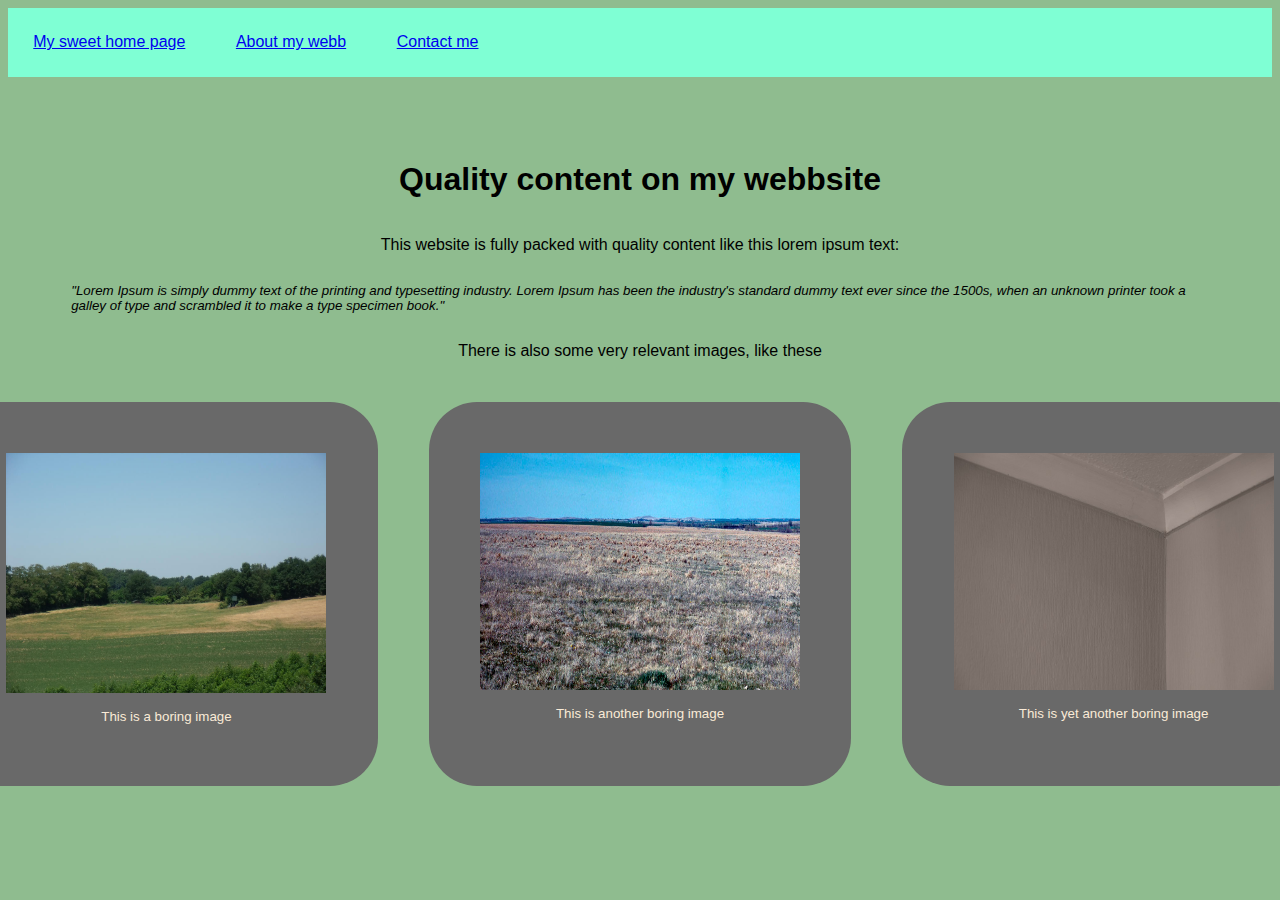
<file: index.html>
<!DOCTYPE html>
<html lang="en">
<head>
    <meta charset="UTF-8">
    <meta name="viewport" content="width=device-width, initial-scale=1.0">
    <title>Easy home page</title>
    <link href="./style/style.css" rel="stylesheet">
</head>
<body class="everything">
    <nav id="navbar">
        <a id="Title" class="nav-item" href="./index.html">My sweet home page</a>
        <a id="aboutLink" class="nav-item" href="./about.html">About my webb</a>
        <a id="contactLink" class="nav-item" href="./contact.html">Contact me</a>
    </nav>
    <div id="qualityContent">
        <h1>Quality content on my webbsite</h1>
        <p>This website is fully packed with quality content like this lorem ipsum text:</p>
        <p id="citation">"Lorem Ipsum is simply dummy text of the printing and typesetting industry. Lorem Ipsum has been the industry's standard dummy text ever since the 1500s, when an unknown printer took a galley of type and scrambled it to make a type specimen book."</p>
        <p>There is also some very relevant images, like these</p>
        <div id="pictureGallery">
            <div class="card">
                <img class="cardImage" src="./Resources/Boring1.jpg">
                <p class="description">This is a boring image</p>
            </div>
            <div class="card">
                <img class="cardImage" src="./Resources/Boring2.jpg">
                <p class="description">This is another boring image</p>
            </div>
            <div class="card">
                <img class="cardImage" src="./Resources/Boring3.jpg">
                <p class="description">This is yet another boring image</p>
            </div>
        </div>
    </div>
</body>
</html>
</file>
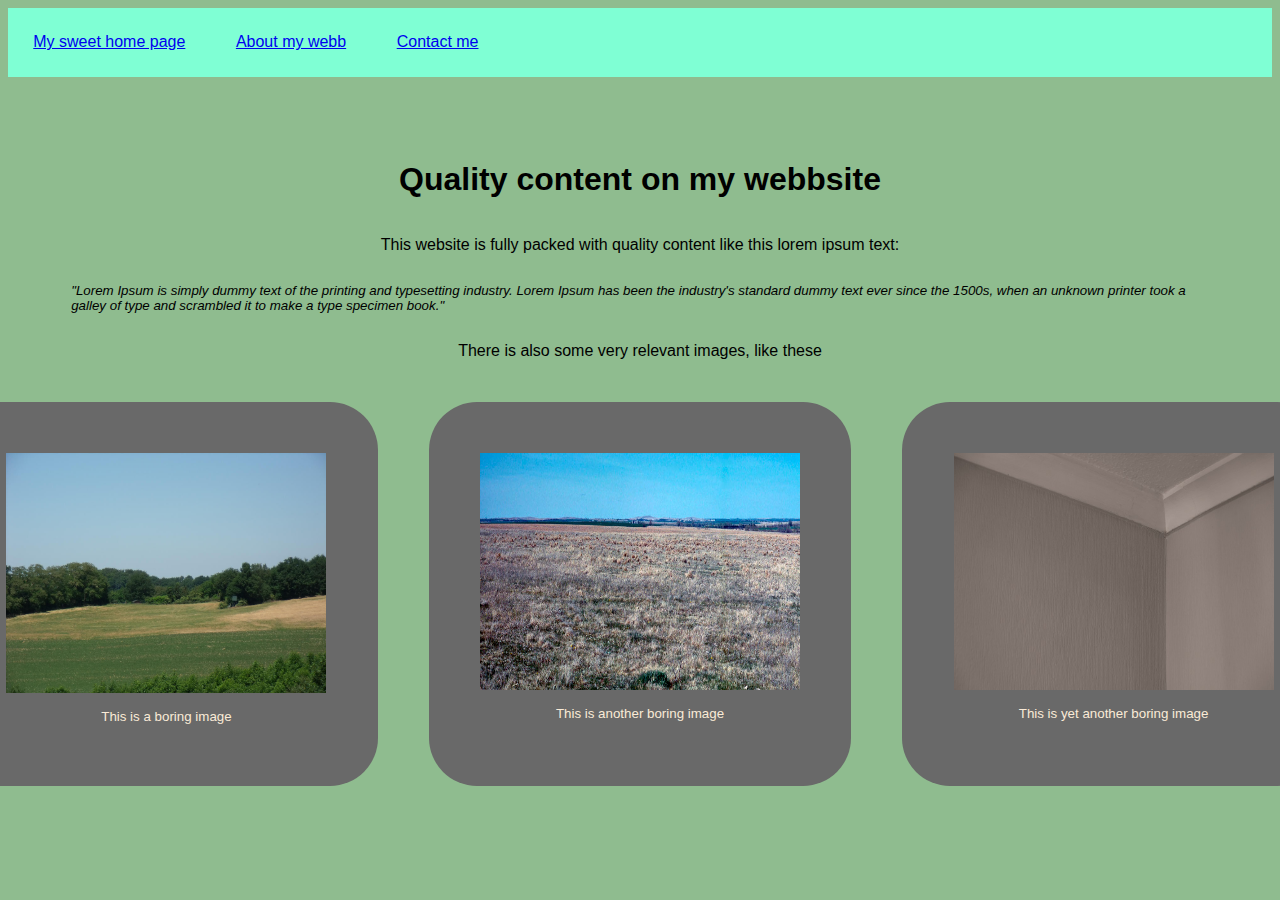
<file: SimpleWeb/index.html>
<!DOCTYPE html>
<html lang="en">
<head>
    <meta charset="UTF-8">
    <meta name="viewport" content="width=device-width, initial-scale=1.0">
    <title>Easy home page</title>
    <link href="./style/style.css" rel="stylesheet">
</head>
<body class="everything">
    <nav id="navbar">
        <a id="Title" class="nav-item" href="./main.html">My sweet home page</a>
        <a id="aboutLink" class="nav-item" href="./about.html">About my webb</a>
        <a id="contactLink" class="nav-item" href="./contact.html">Contact me</a>
    </nav>
    <div id="qualityContent">
        <h1>Quality content on my webbsite</h1>
        <p>This website is fully packed with quality content like this lorem ipsum text:</p>
        <p id="citation">"Lorem Ipsum is simply dummy text of the printing and typesetting industry. Lorem Ipsum has been the industry's standard dummy text ever since the 1500s, when an unknown printer took a galley of type and scrambled it to make a type specimen book."</p>
        <p>There is also some very relevant images, like these</p>
        <div id="pictureGallery">
            <div class="card">
                <img class="cardImage" src="./Resources/Boring1.jpg">
                <p class="description">This is a boring image</p>
            </div>
            <div class="card">
                <img class="cardImage" src="./Resources/Boring2.jpg">
                <p class="description">This is another boring image</p>
            </div>
            <div class="card">
                <img class="cardImage" src="./Resources/Boring3.jpg">
                <p class="description">This is yet another boring image</p>
            </div>
        </div>
    </div>
</body>
</html>
</file>
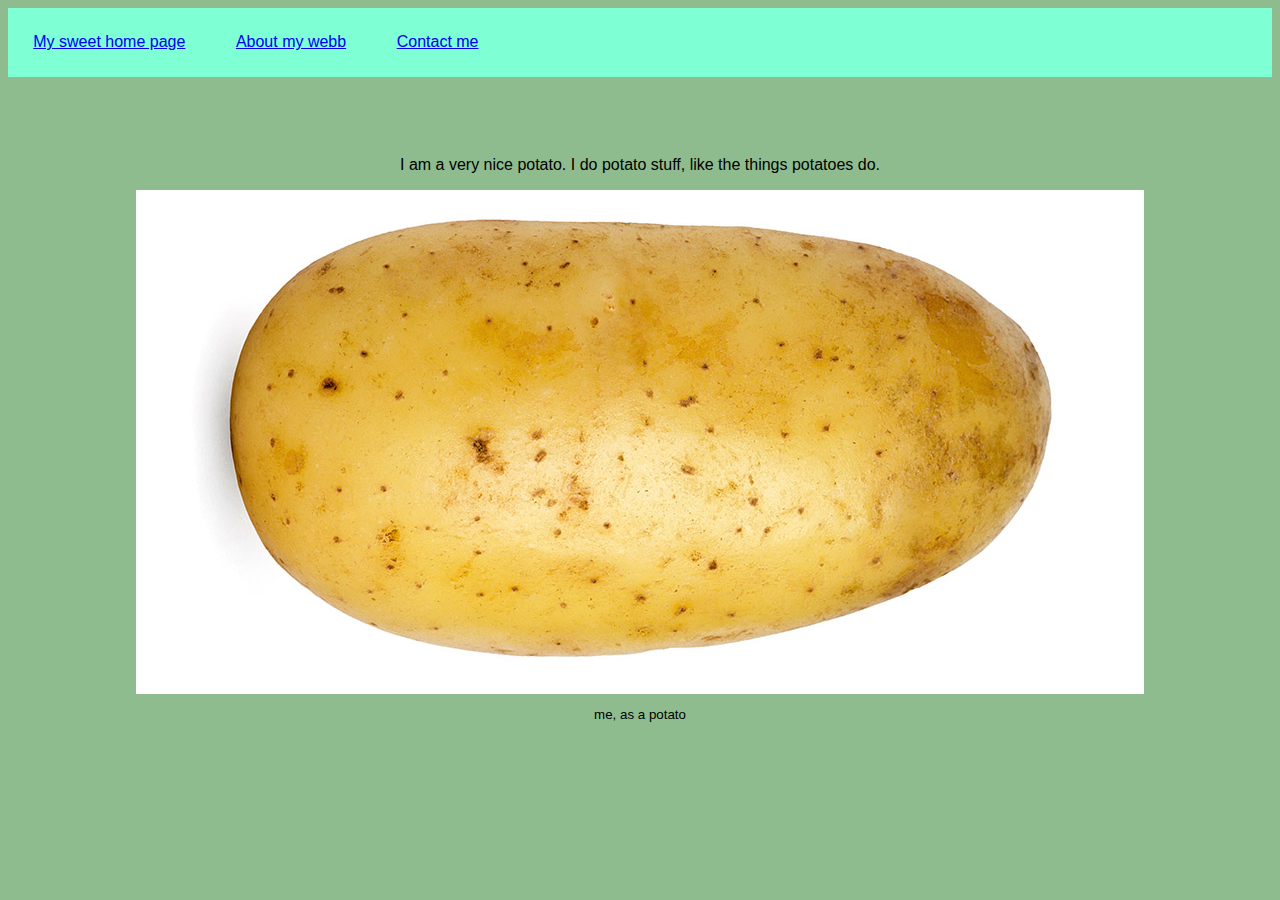
<file: about.html>
<!DOCTYPE html>
<html lang="en">
<head>
    <meta charset="UTF-8">
    <meta name="viewport" content="width=device-width, initial-scale=1.0">
    <title>About me and myself</title>
    <link href="./style/style.css" rel="stylesheet">
</head>
<body class="everything">
    <nav id="navbar">
        <a id="Title" class="nav-item" href="./index.html">My sweet home page</a>
        <a id="aboutLink" class="nav-item" href="./about.html">About my webb</a>
        <a id="contactLink" class="nav-item" href="./contact.html">Contact me</a>
    </nav>
    <div id="qualityContent">
        <p>I am a very nice potato. I do potato stuff, like the things potatoes do.</p>
        <img src="./Resources/aPotato.jpg">
        <p class="description">me, as a potato</p>
    </div>
</body>
</html>
</file>
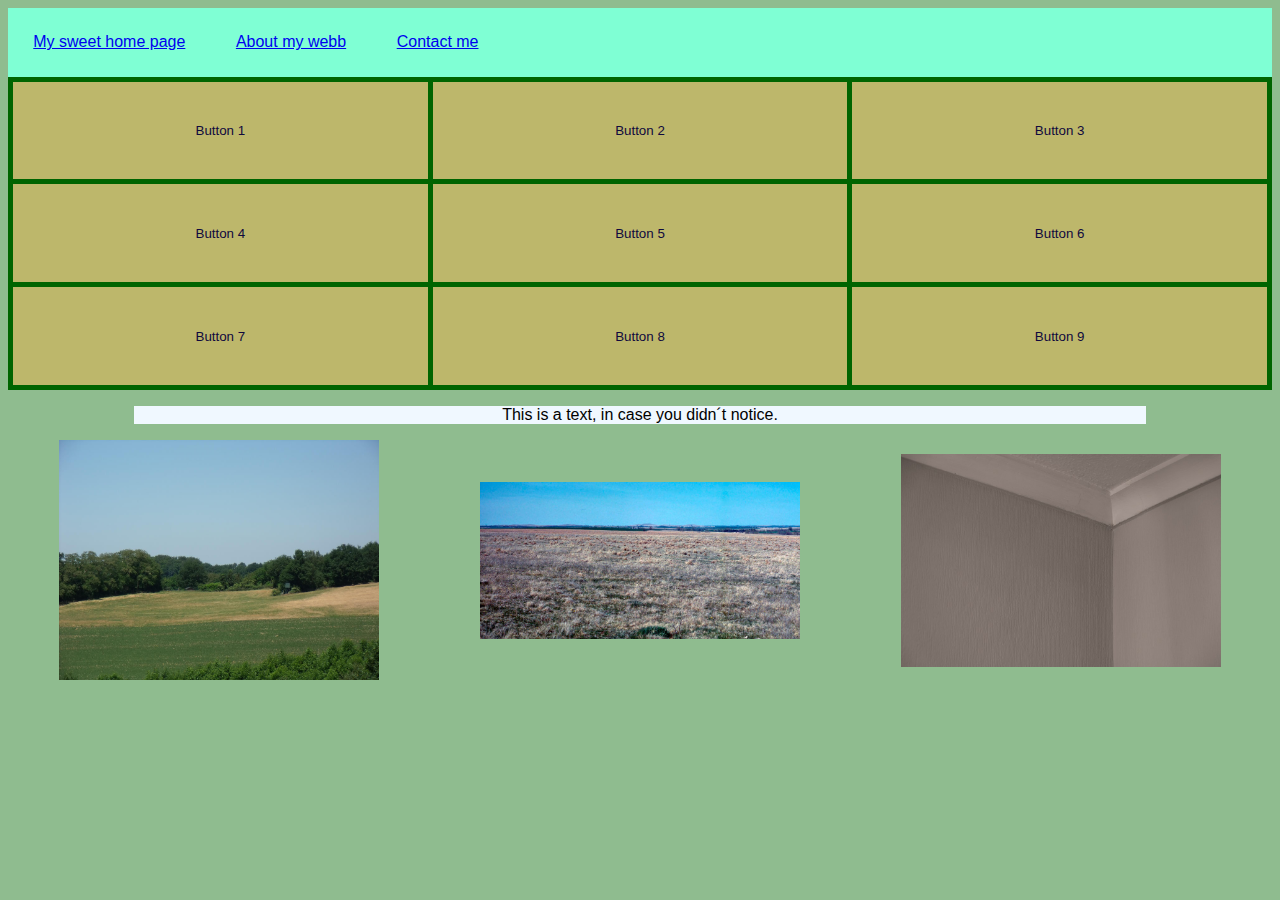
<file: buttons.html>
<!DOCTYPE html>
<html lang="en">
<head>
    <meta charset="UTF-8">
    <meta name="viewport" content="width=device-width, initial-scale=1.0">
    <title>Buttons to press</title>
    <link rel="stylesheet" href="./style/style.css">
</head>
<body class="everything">
    <nav id="navbar">
        <a id="Title" class="nav-item" href="./index.html">My sweet home page</a>
        <a id="aboutLink" class="nav-item" href="./about.html">About my webb</a>
        <a id="contactLink" class="nav-item" href="./contact.html">Contact me</a>
    </nav>
    <div id="gridArea">
        <button class="gridButton" onclick="button1Click()">Button 1</button>
        <button class="gridButton" onclick="button2Click()">Button 2</button>
        <button class="gridButton" onclick="button3Click()">Button 3</button>
        <button class="gridButton" onclick="button4Click()">Button 4</button>
        <button class="gridButton" onclick="button5Click()">Button 5</button>
        <button class="gridButton" onclick="button6Click()">Button 6</button>
        <button class="gridButton" onclick="button7Click()">Button 7</button>
        <button class="gridButton" onclick="button8Click()">Button 8</button>
        <button class="gridButton" onclick="button9Click()">Button 9</button>
    </div>
    <div id="outputArea">
        <p id="output">This is a text, in case you didn´t notice.</p>
    </div>
    <div id="outputArea">
        <img class="cardImage" src="./Resources/Boring1.jpg">
        <img class="cardImage" src="./Resources/Boring2.jpg">
        <img class="cardImage" src="./Resources/Boring3.jpg">
    </div>
    <script src="./js/main.js"></script>
</body>
</html>
</file>
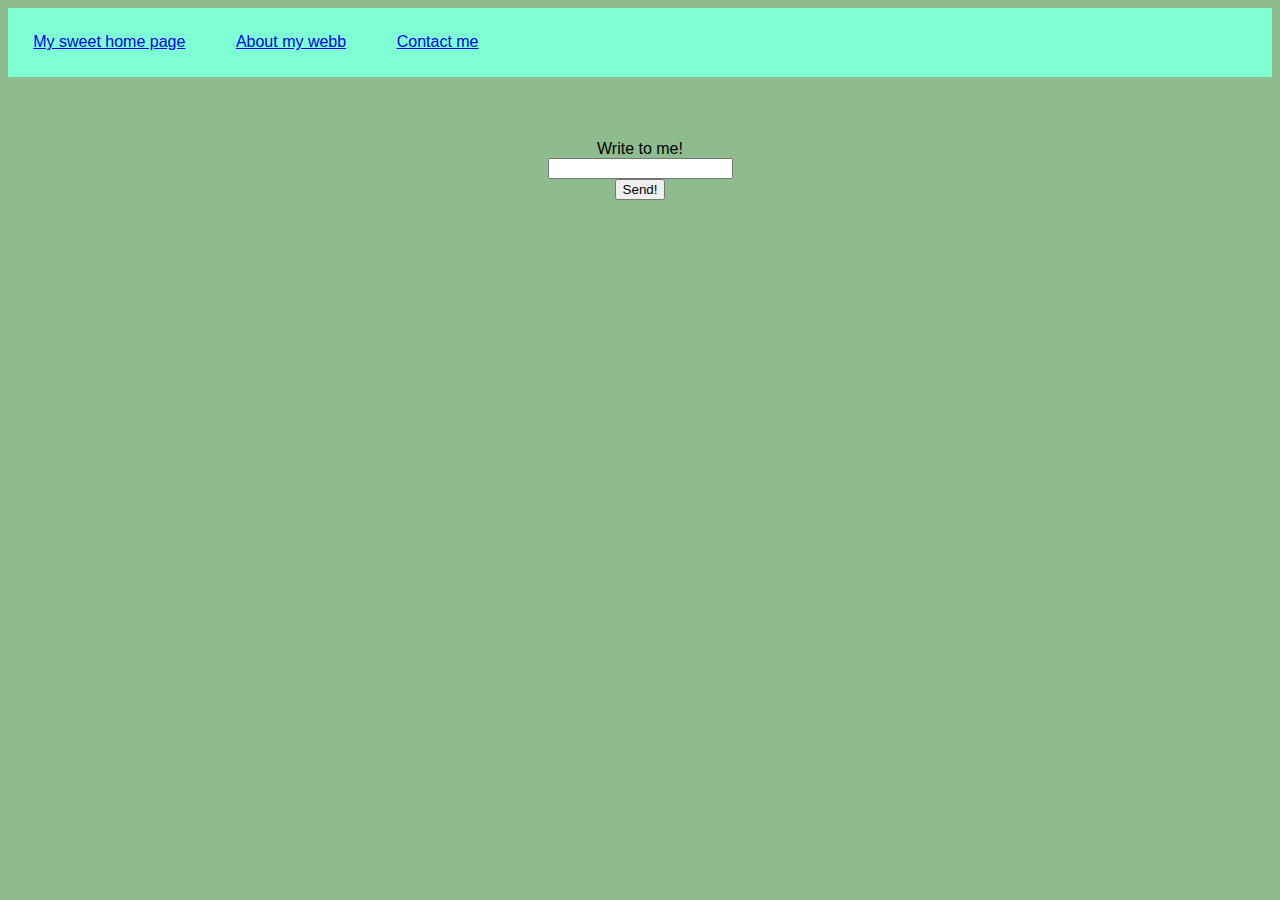
<file: contact.html>
<!DOCTYPE html>
<html lang="en">
<head>
    <meta charset="UTF-8">
    <meta name="viewport" content="width=device-width, initial-scale=1.0">
    <title>Contact me!</title>
    <link href="./style/style.css" rel="stylesheet">
</head>
<body class="everything">
    <nav id="navbar">
        <a id="Title" class="nav-item" href="./index.html">My sweet home page</a>
        <a id="aboutLink" class="nav-item" href="./about.html">About my webb</a>
        <a id="contactLink" class="nav-item" href="./contact.html">Contact me</a>
    </nav>
    <form id="qualityContent" action="/" method="post">
        <label>Write to me!</label>
        <input type="text" name="theMessage">
        <button type="submit">Send!</button>
    </form>
</body>
</html>
</file>
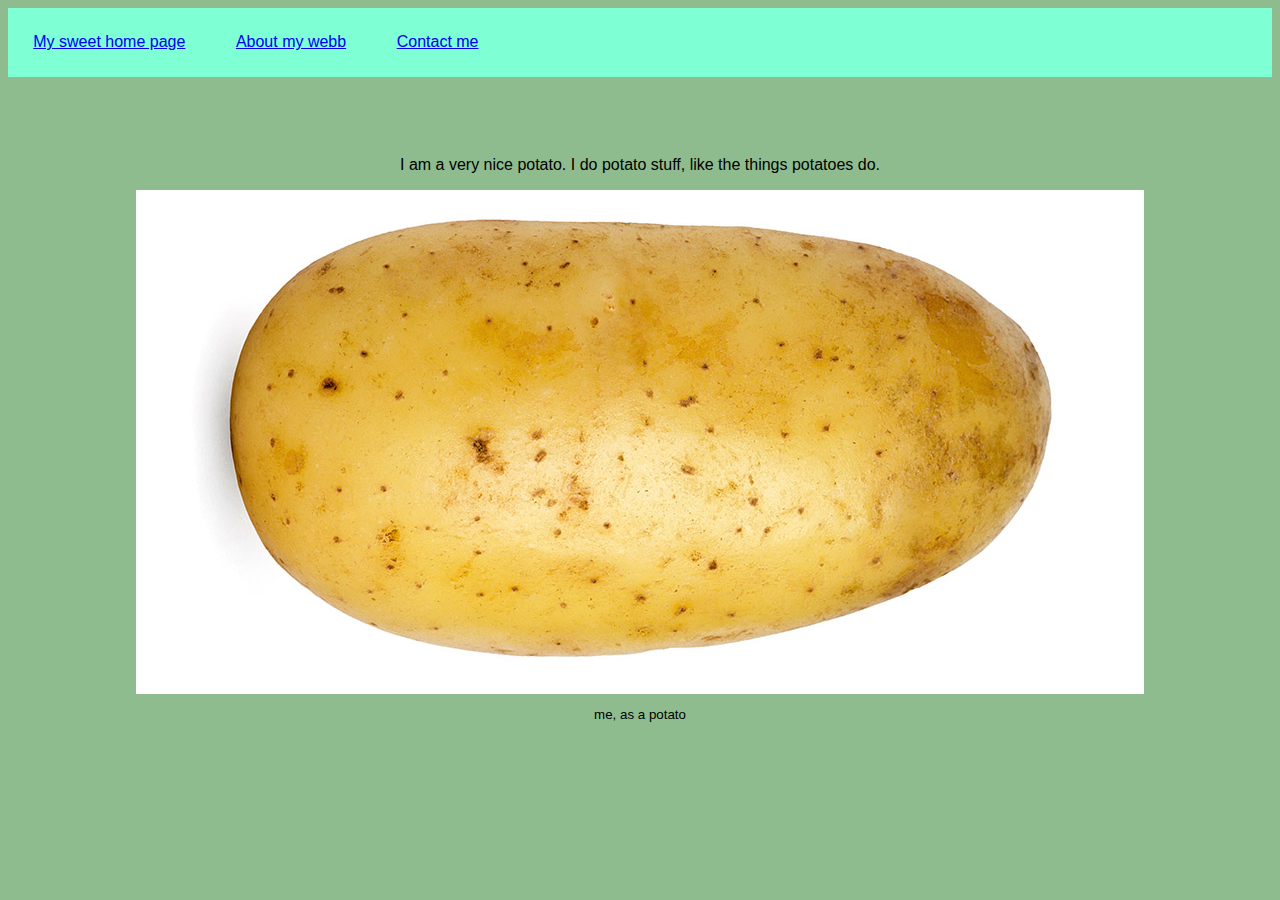
<file: SimpleWeb/about.html>
<!DOCTYPE html>
<html lang="en">
<head>
    <meta charset="UTF-8">
    <meta name="viewport" content="width=device-width, initial-scale=1.0">
    <title>About me and myself</title>
    <link href="./style/style.css" rel="stylesheet">
</head>
<body class="everything">
    <nav id="navbar">
        <a id="Title" class="nav-item" href="./main.html">My sweet home page</a>
        <a id="aboutLink" class="nav-item" href="./about.html">About my webb</a>
        <a id="contactLink" class="nav-item" href="./contact.html">Contact me</a>
    </nav>
    <div id="qualityContent">
        <p>I am a very nice potato. I do potato stuff, like the things potatoes do.</p>
        <img src="./Resources/aPotato.jpg">
        <p class="description">me, as a potato</p>
    </div>
</body>
</html>
</file>
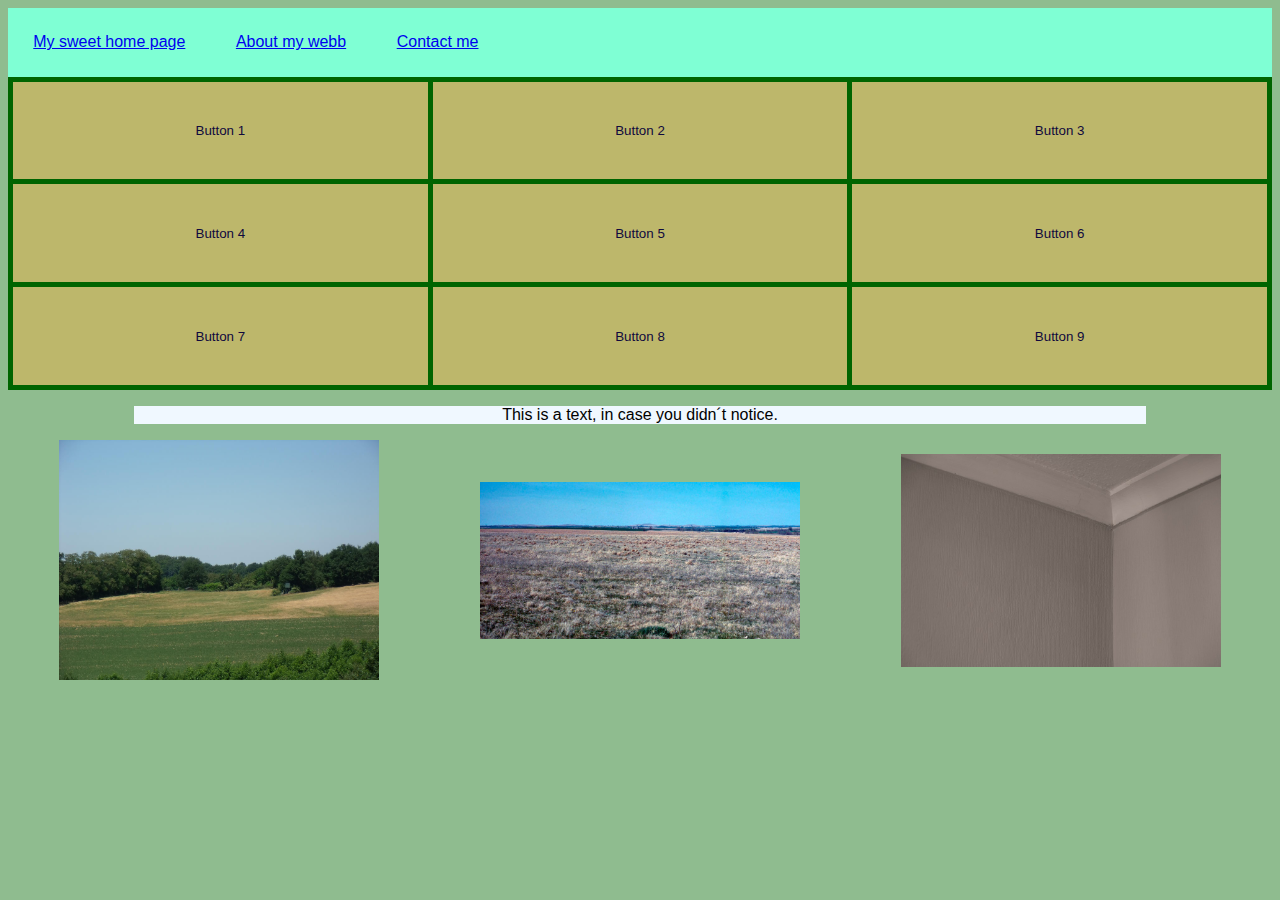
<file: SimpleWeb/buttons.html>
<!DOCTYPE html>
<html lang="en">
<head>
    <meta charset="UTF-8">
    <meta name="viewport" content="width=device-width, initial-scale=1.0">
    <title>Buttons to press</title>
    <link rel="stylesheet" href="./style/style.css">
</head>
<body class="everything">
    <nav id="navbar">
        <a id="Title" class="nav-item" href="./main.html">My sweet home page</a>
        <a id="aboutLink" class="nav-item" href="./about.html">About my webb</a>
        <a id="contactLink" class="nav-item" href="./contact.html">Contact me</a>
    </nav>
    <div id="gridArea">
        <button class="gridButton" onclick="button1Click()">Button 1</button>
        <button class="gridButton" onclick="button2Click()">Button 2</button>
        <button class="gridButton" onclick="button3Click()">Button 3</button>
        <button class="gridButton" onclick="button4Click()">Button 4</button>
        <button class="gridButton" onclick="button5Click()">Button 5</button>
        <button class="gridButton" onclick="button6Click()">Button 6</button>
        <button class="gridButton" onclick="button7Click()">Button 7</button>
        <button class="gridButton" onclick="button8Click()">Button 8</button>
        <button class="gridButton" onclick="button9Click()">Button 9</button>
    </div>
    <div id="outputArea">
        <p id="output">This is a text, in case you didn´t notice.</p>
    </div>
    <div id="outputArea">
        <img class="cardImage" src="./Resources/Boring1.jpg">
        <img class="cardImage" src="./Resources/Boring2.jpg">
        <img class="cardImage" src="./Resources/Boring3.jpg">
    </div>
    <script src="./js/main.js"></script>
</body>
</html>
</file>
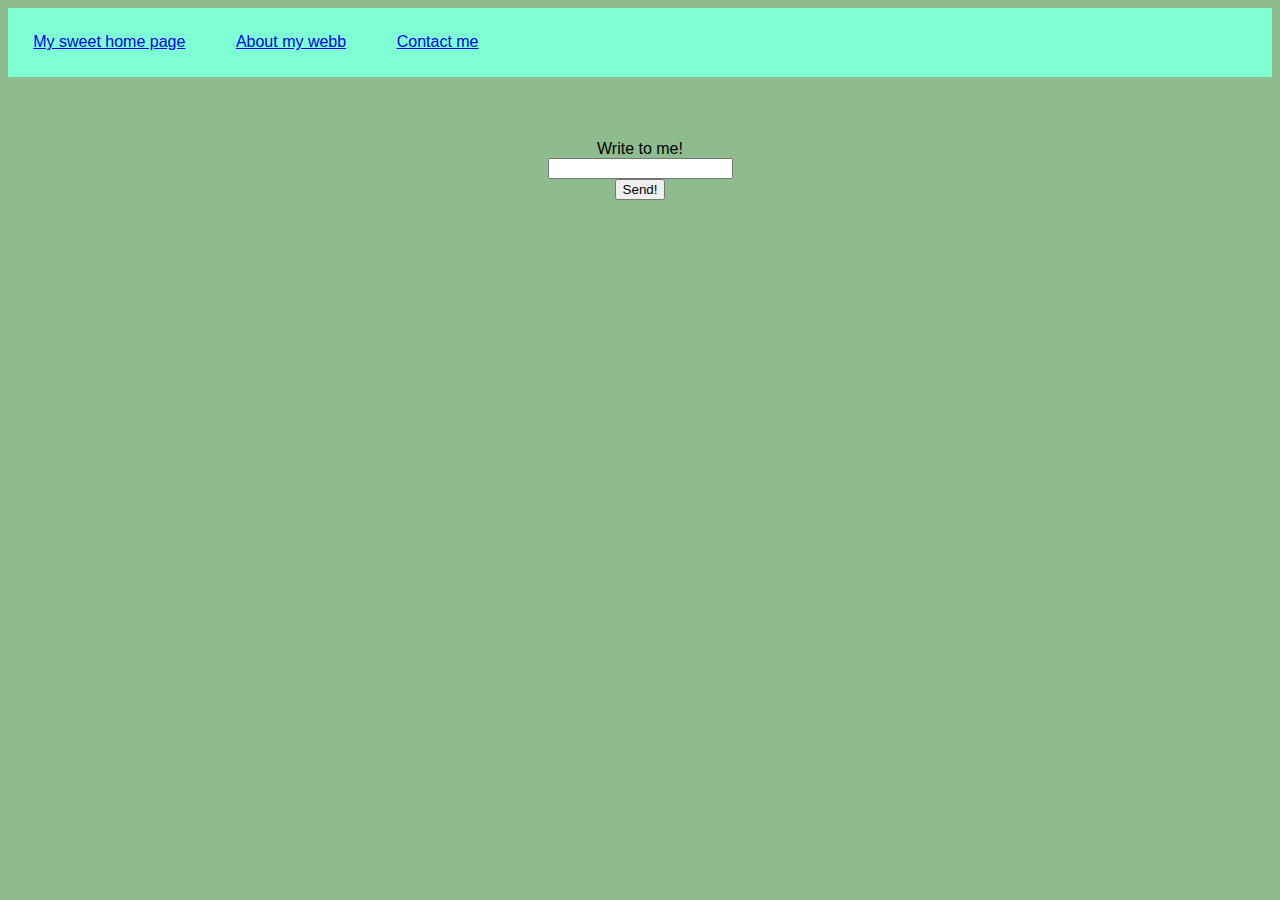
<file: SimpleWeb/contact.html>
<!DOCTYPE html>
<html lang="en">
<head>
    <meta charset="UTF-8">
    <meta name="viewport" content="width=device-width, initial-scale=1.0">
    <title>Contact me!</title>
    <link href="./style/style.css" rel="stylesheet">
</head>
<body class="everything">
    <nav id="navbar">
        <a id="Title" class="nav-item" href="./main.html">My sweet home page</a>
        <a id="aboutLink" class="nav-item" href="./about.html">About my webb</a>
        <a id="contactLink" class="nav-item" href="./contact.html">Contact me</a>
    </nav>
    <form id="qualityContent" action="/" method="post">
        <label>Write to me!</label>
        <input type="text" name="theMessage">
        <button type="submit">Send!</button>
    </form>
</body>
</html>
</file>
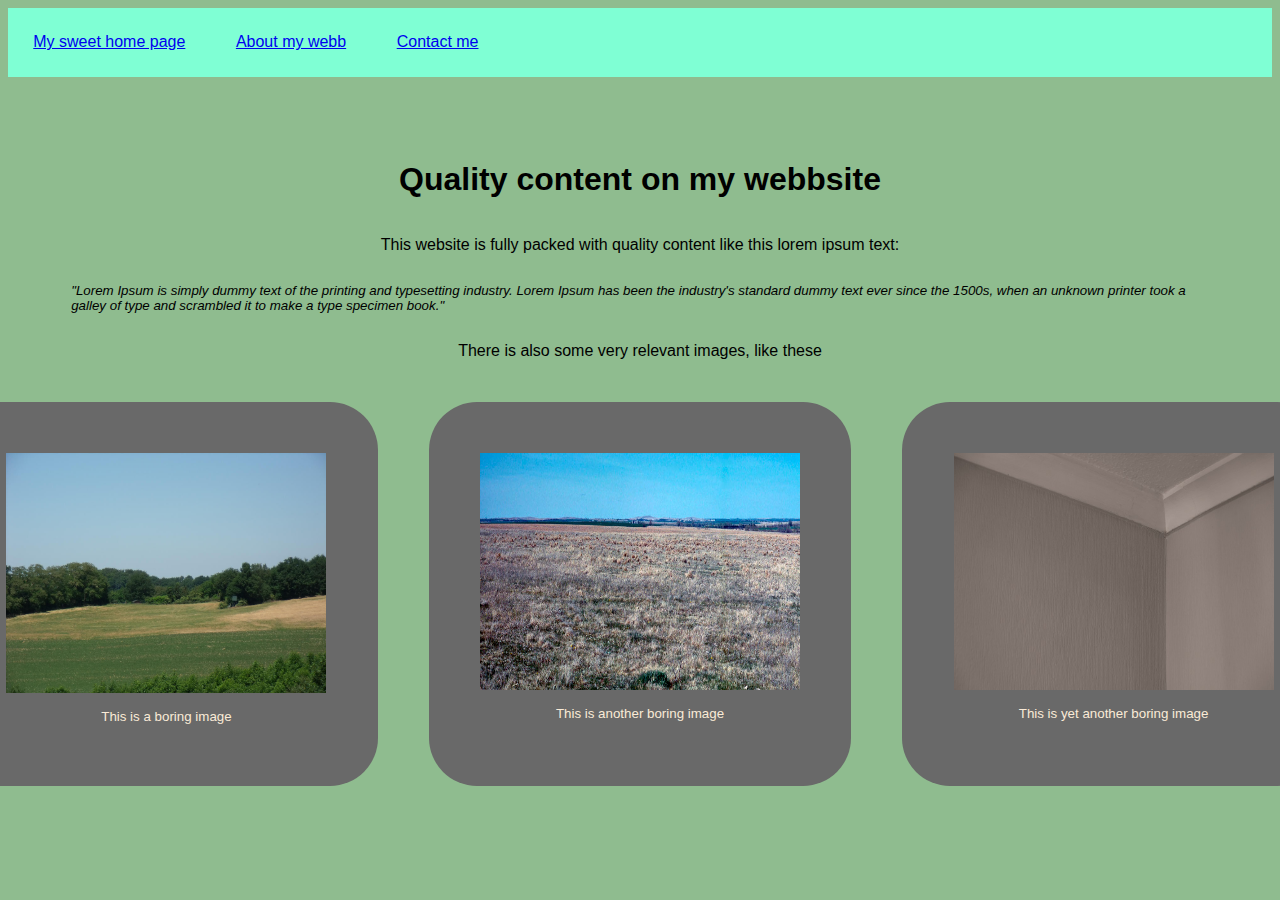
<file: SimpleWeb/main.html>
<!DOCTYPE html>
<html lang="en">
<head>
    <meta charset="UTF-8">
    <meta name="viewport" content="width=device-width, initial-scale=1.0">
    <title>Easy home page</title>
    <link href="./style/style.css" rel="stylesheet">
</head>
<body class="everything">
    <nav id="navbar">
        <a id="Title" class="nav-item" href="./main.html">My sweet home page</a>
        <a id="aboutLink" class="nav-item" href="./about.html">About my webb</a>
        <a id="contactLink" class="nav-item" href="./contact.html">Contact me</a>
    </nav>
    <div id="qualityContent">
        <h1>Quality content on my webbsite</h1>
        <p>This website is fully packed with quality content like this lorem ipsum text:</p>
        <p id="citation">"Lorem Ipsum is simply dummy text of the printing and typesetting industry. Lorem Ipsum has been the industry's standard dummy text ever since the 1500s, when an unknown printer took a galley of type and scrambled it to make a type specimen book."</p>
        <p>There is also some very relevant images, like these</p>
        <div id="pictureGallery">
            <div class="card">
                <img class="cardImage" src="./Resources/Boring1.jpg">
                <p class="description">This is a boring image</p>
            </div>
            <div class="card">
                <img class="cardImage" src="./Resources/Boring2.jpg">
                <p class="description">This is another boring image</p>
            </div>
            <div class="card">
                <img class="cardImage" src="./Resources/Boring3.jpg">
                <p class="description">This is yet another boring image</p>
            </div>
        </div>
    </div>
</body>
</html>
</file>
<file: style/style.css>
.everything{
    font-family: 'Trebuchet MS', 'Lucida Sans Unicode', 'Lucida Grande', 'Lucida Sans', Arial, sans-serif;
    font-size: medium;
    font-weight: 500;
    background-color: darkseagreen;
}

#navbar {
    display:flex;
    flex-direction: row;
    justify-content: start;
    background-color: aquamarine;
    border-bottom: 2px blue;
    box-shadow: 2%;
    width:100%;
    height:7%;
}

.nav-item{
    padding: 2%;
}

#citation{
    font-style: italic;
    font-family: 'Lucida Sans', 'Lucida Sans Regular', 'Lucida Grande', 'Lucida Sans Unicode', Geneva, Verdana, sans-serif;
    font-weight: lighter;
    font-size: smaller;
}

#qualityContent{
    display:flex;
    flex-direction: column;
    justify-content: center;
    align-items: center;
    padding:5%;
}

#pictureGallery{
    display:flex;
    flex-direction: row;
    flex-wrap: nowrap;
}

.card{
    display:flex;
    flex-direction: column;
    align-items: center;
    gap:1%;
    background-color:dimgrey;
    margin:2vw;
    padding:4vw;
    border-radius: 3rem;
    color:antiquewhite;
}

.cardImage{
    flex:1;
    max-width: 25vw;
    max-height: 30vh;
}

.description{
    font-size: smaller;
    font-weight: 400;
}

#gridArea{
    display:grid;
    grid-template-columns:auto auto auto;
    gap:5px;
    padding:5px;
    background-color: darkgreen;
}

.gridButton{
    background-color:darkkhaki;
    color:rgb(16, 9, 61);
    border:5px darkolivegreen;
    text-align: center;
    padding:10%;
}

#outputArea{
    display:flex;
    justify-content: space-around;
    align-items: center;
}

#output{
    border:2px black;
    background-color: aliceblue;
    width:80%;
    height:auto;
    text-align: center;
}
</file>
<file: SimpleWeb/style/style.css>
.everything{
    font-family: 'Trebuchet MS', 'Lucida Sans Unicode', 'Lucida Grande', 'Lucida Sans', Arial, sans-serif;
    font-size: medium;
    font-weight: 500;
    background-color: darkseagreen;
}

#navbar {
    display:flex;
    flex-direction: row;
    justify-content: start;
    background-color: aquamarine;
    border-bottom: 2px blue;
    box-shadow: 2%;
    width:100%;
    height:7%;
}

.nav-item{
    padding: 2%;
}

#citation{
    font-style: italic;
    font-family: 'Lucida Sans', 'Lucida Sans Regular', 'Lucida Grande', 'Lucida Sans Unicode', Geneva, Verdana, sans-serif;
    font-weight: lighter;
    font-size: smaller;
}

#qualityContent{
    display:flex;
    flex-direction: column;
    justify-content: center;
    align-items: center;
    padding:5%;
}

#pictureGallery{
    display:flex;
    flex-direction: row;
    flex-wrap: nowrap;
}

.card{
    display:flex;
    flex-direction: column;
    align-items: center;
    gap:1%;
    background-color:dimgrey;
    margin:2vw;
    padding:4vw;
    border-radius: 3rem;
    color:antiquewhite;
}

.cardImage{
    flex:1;
    max-width: 25vw;
    max-height: 30vh;
}

.description{
    font-size: smaller;
    font-weight: 400;
}

#gridArea{
    display:grid;
    grid-template-columns:auto auto auto;
    gap:5px;
    padding:5px;
    background-color: darkgreen;
}

.gridButton{
    background-color:darkkhaki;
    color:rgb(16, 9, 61);
    border:5px darkolivegreen;
    text-align: center;
    padding:10%;
}

#outputArea{
    display:flex;
    justify-content: space-around;
    align-items: center;
}

#output{
    border:2px black;
    background-color: aliceblue;
    width:80%;
    height:auto;
    text-align: center;
}
</file>
